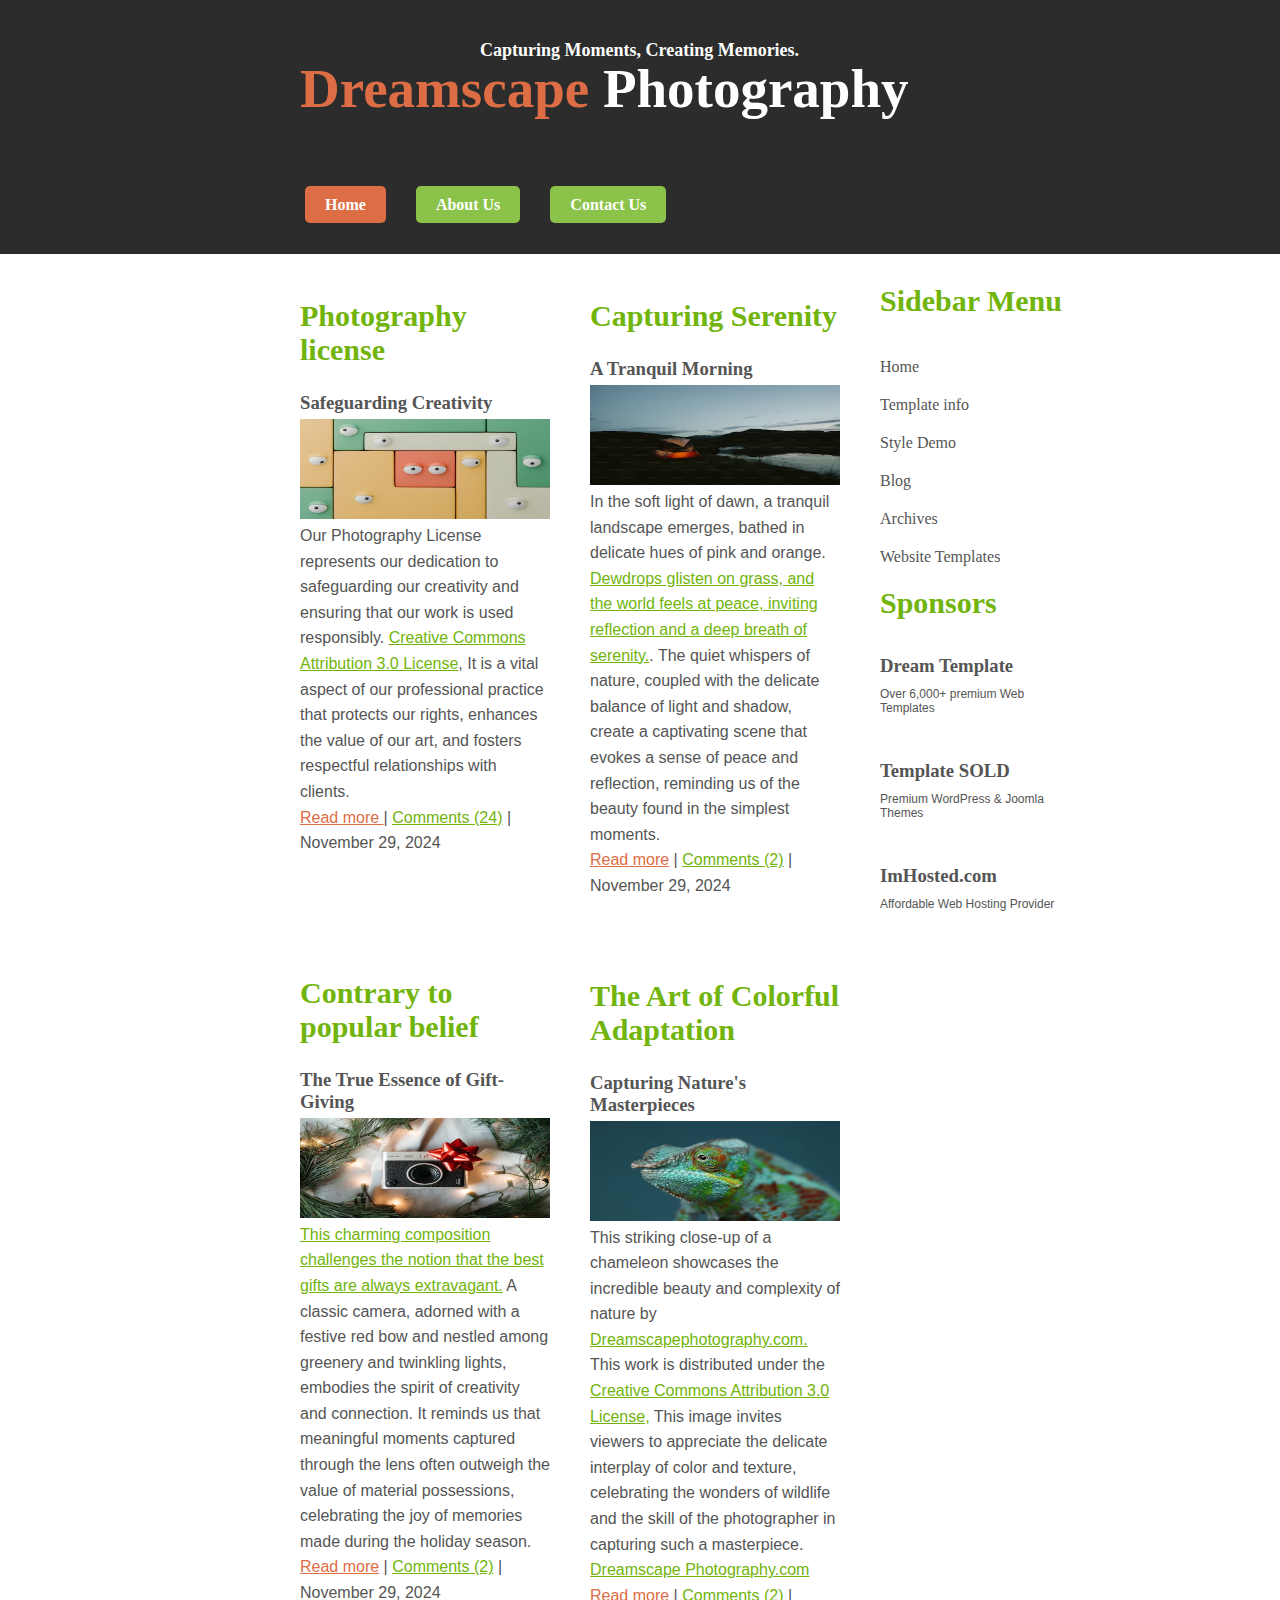
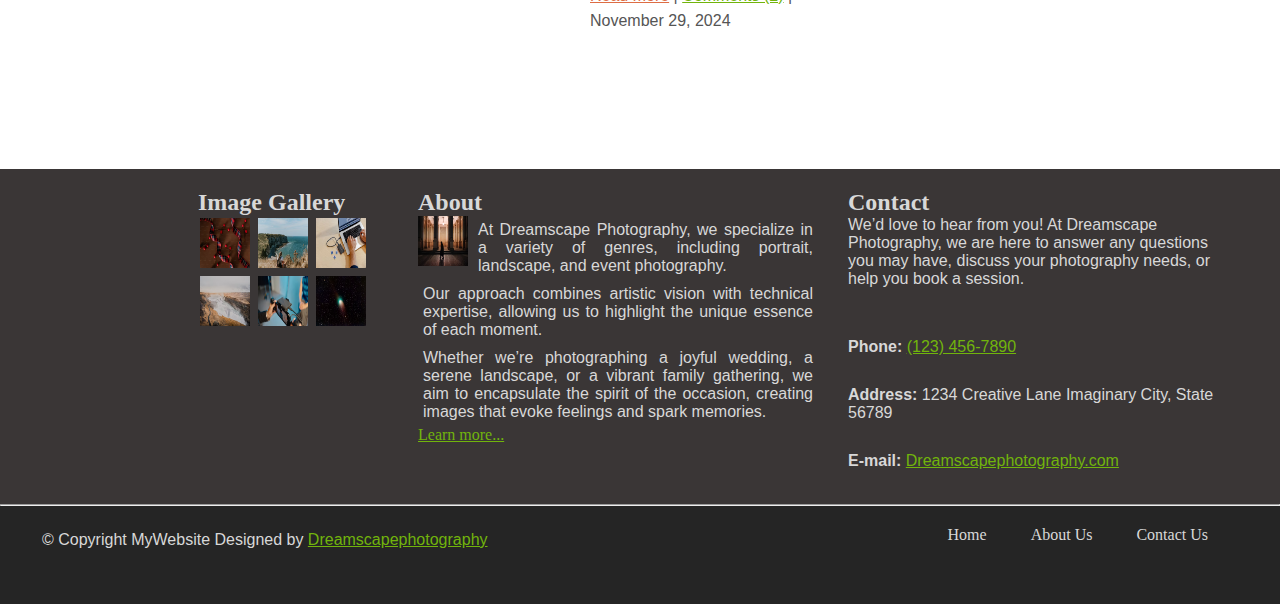
<file: index.html>
<!DOCTYPE html>
<html lang="en">
<head>
    <meta charset="UTF-8">
    <meta name="viewport" content="width=device-width, initial-scale=1.0">
    <link rel="stylesheet" href="./src/css/styles.css">
    <title>home</title>
</head>
<body>
    <header>
        <h4>Capturing Moments, Creating Memories.</h4>
        <h1> <span> Dreamscape </span> Photography</h1>
        <nav class="header-nav">
            <ul>
                <li><a id="home" href="./index.html">Home</a></li>
                <li><a href="./src/html/about.html">About Us</a></li>
                <li><a href="./src/html/contact.html">Contact Us</a></li>
            </ul>
        </nav>
    </header>
    <section>
        <div class="content">
            <div class="post1">
                <h2>Photography license</h2>
                <h3>Safeguarding Creativity</h3>
                <img src="./src/images/home_img1.jpg" alt="image here">
                <p>Our Photography License represents our dedication to safeguarding our creativity and ensuring that our work is used responsibly.
                    <a href="#">Creative Commons Attribution 3.0 License</a>, It is a vital aspect of our professional practice that protects our rights, enhances the value of our art, and fosters respectful relationships with clients.
                    <br>
                    <span><a href="#">Read more </a></span>| <a href="#">Comments (24)</a> | November 29, 2024</p>

                    <div id="post21">
                        <h2>Contrary to popular belief</h2>
                        <h3>The True Essence of Gift-Giving</h3>
                        <img src="./src/images/home_img10.jpg" alt="">
                        <p><a href="#">This charming composition challenges the notion that the best gifts are always extravagant.</a>
                            A classic camera, adorned with a festive red bow and nestled among greenery and twinkling lights, embodies the spirit of creativity and connection. It reminds us that meaningful moments captured through the lens often outweigh the value of material possessions, celebrating the joy of memories made during the holiday season.
                            <br>
                            <span><a href="#">Read more</a></span> | <a href="#">Comments (2)</a> | November 29, 2024</p>
                        </div>
            </div>
            <div class="post1">
                <h2>Capturing Serenity</h2>
                <h3>A Tranquil Morning</h3>
                <img src="./src/images/home_img2.jpg" alt="">
                <p>In the soft light of dawn, a tranquil landscape emerges, bathed in delicate hues of pink and orange. 
                    <a href="#"> Dewdrops glisten on grass, and the world feels at peace, inviting reflection and a deep breath of serenity.</a>. 
                    The quiet whispers of nature, coupled with the delicate balance of light and shadow, create a captivating scene that evokes a sense of peace and reflection, reminding us of the beauty found in the simplest moments.
                    <br>
                    <span><a href="#">Read more</a></span> | <a href="#">Comments (2)</a> | November 29, 2024</p>

                    <div id="post22">
                        <h2>The Art of Colorful Adaptation</h2>
                        <h3>Capturing Nature's Masterpieces</h3>
                        <img src="./src/images/home_img11.jpg" alt="">
                        <p>This striking close-up of a chameleon showcases the incredible beauty and complexity of nature by <a href="#">Dreamscapephotography.com.</a> This work is distributed under the <a href="#"> Creative Commons Attribution 3.0 License,</a> This image invites viewers to appreciate the delicate interplay of color and texture, celebrating the wonders of wildlife and the skill of the photographer in capturing such a masterpiece. <a href="#"> Dreamscape Photography.com</a>
                            <br>
                            <span><a href="#">Read more</a></span> | <a href="#">Comments (2)</a> | November 29, 2024</p>
                    </div>
            </div>


            
            <aside class="sidebar">
                <h2>Sidebar Menu</h2>
                <ul>
                    <li>Home</li>
                    <li>Template info</li>
                    <li>Style Demo</li>
                    <li>Blog</li>
                    <li>Archives</li>
                    <li>Website Templates</li>
                </ul>
                <h2>Sponsors</h2>
                <div>
                   <h3>Dream Template</h3>
                    <p>Over 6,000+ premium Web Templates</p>
                </div>
                <div>
                    <h3>Template SOLD</h3>
                    <p>Premium WordPress & Joomla Themes</p>
                </div>
                <div>
                   <h3>ImHosted.com</h3>
                    <p>Affordable Web Hosting Provider</p>
                </div>
            </aside>
        </div>
    </section>
    <footer> 
        <div class="footer">
            <div class="image-gallery">
                <div class="first-row">
                <h2>Image Gallery</h2>
                <img src="./src/images/home_img3.jpg" alt="">
                <img src="./src/images/home_img4.jpg" alt="">
                <img src="./src/images/home_img5.jpg" alt="">
            </div>
            <div class="second-row">
                <img src="./src/images/home_img6.jpg" alt="">
                <img src="./src/images/home_img7.jpg" alt="">
                <img src="./src/images/home_img8.jpg" alt="">
            </div>
        </div>
        
        <div class="about-section">
            <h2>About</h2>
                <img src="./src/images/home_img9.jpg" alt="About Image">
                <div class="about-text">
                    <p>At Dreamscape Photography, we specialize in a variety of genres, including portrait, landscape, and event photography.</p>
                    <p>Our approach combines artistic vision with technical expertise, allowing us to highlight the unique essence of each moment.</p>
                    <p>Whether we’re photographing a joyful wedding, a serene landscape, or a vibrant family gathering, we aim to encapsulate the spirit of the occasion, creating images that evoke feelings and spark memories.</p>
                    <a href="#">Learn more...</a>
                </div>
        </div>
        <div class="cont">
            <h2>Contact</h2>
                <p>We’d love to hear from you! At Dreamscape Photography, we are here to answer any questions you may have, discuss your photography needs, or help you book a session.</p>
                <div class="cont2">
                <p><strong>Phone:</strong> <a href="tel: (123) 456-7890"> (123) 456-7890</a></p>
                <p><strong>Address:</strong> 1234 Creative Lane
                    Imaginary City, State 56789</p>
                <p><strong>E-mail:</strong> <a href="mailto:#">Dreamscapephotography.com</a></p>
            </div>
        </div>
    </div>
    <hr>
        <div class="footer-last">
            <p>&copy; Copyright MyWebsite Designed by <a href="#">Dreamscapephotography</a></p>
            <nav class="footer-nav">
                <ul>
                    <li><a href="./index.html" >Home</a></li>
                    <li><a href="./src/html/about.html">About Us</a></li>
                    <li><a href="./src/html/contact.html">Contact Us</a></li>
                </ul>
            </nav>
        </div>
    
    </footer>
    </body>
</html>
</file>
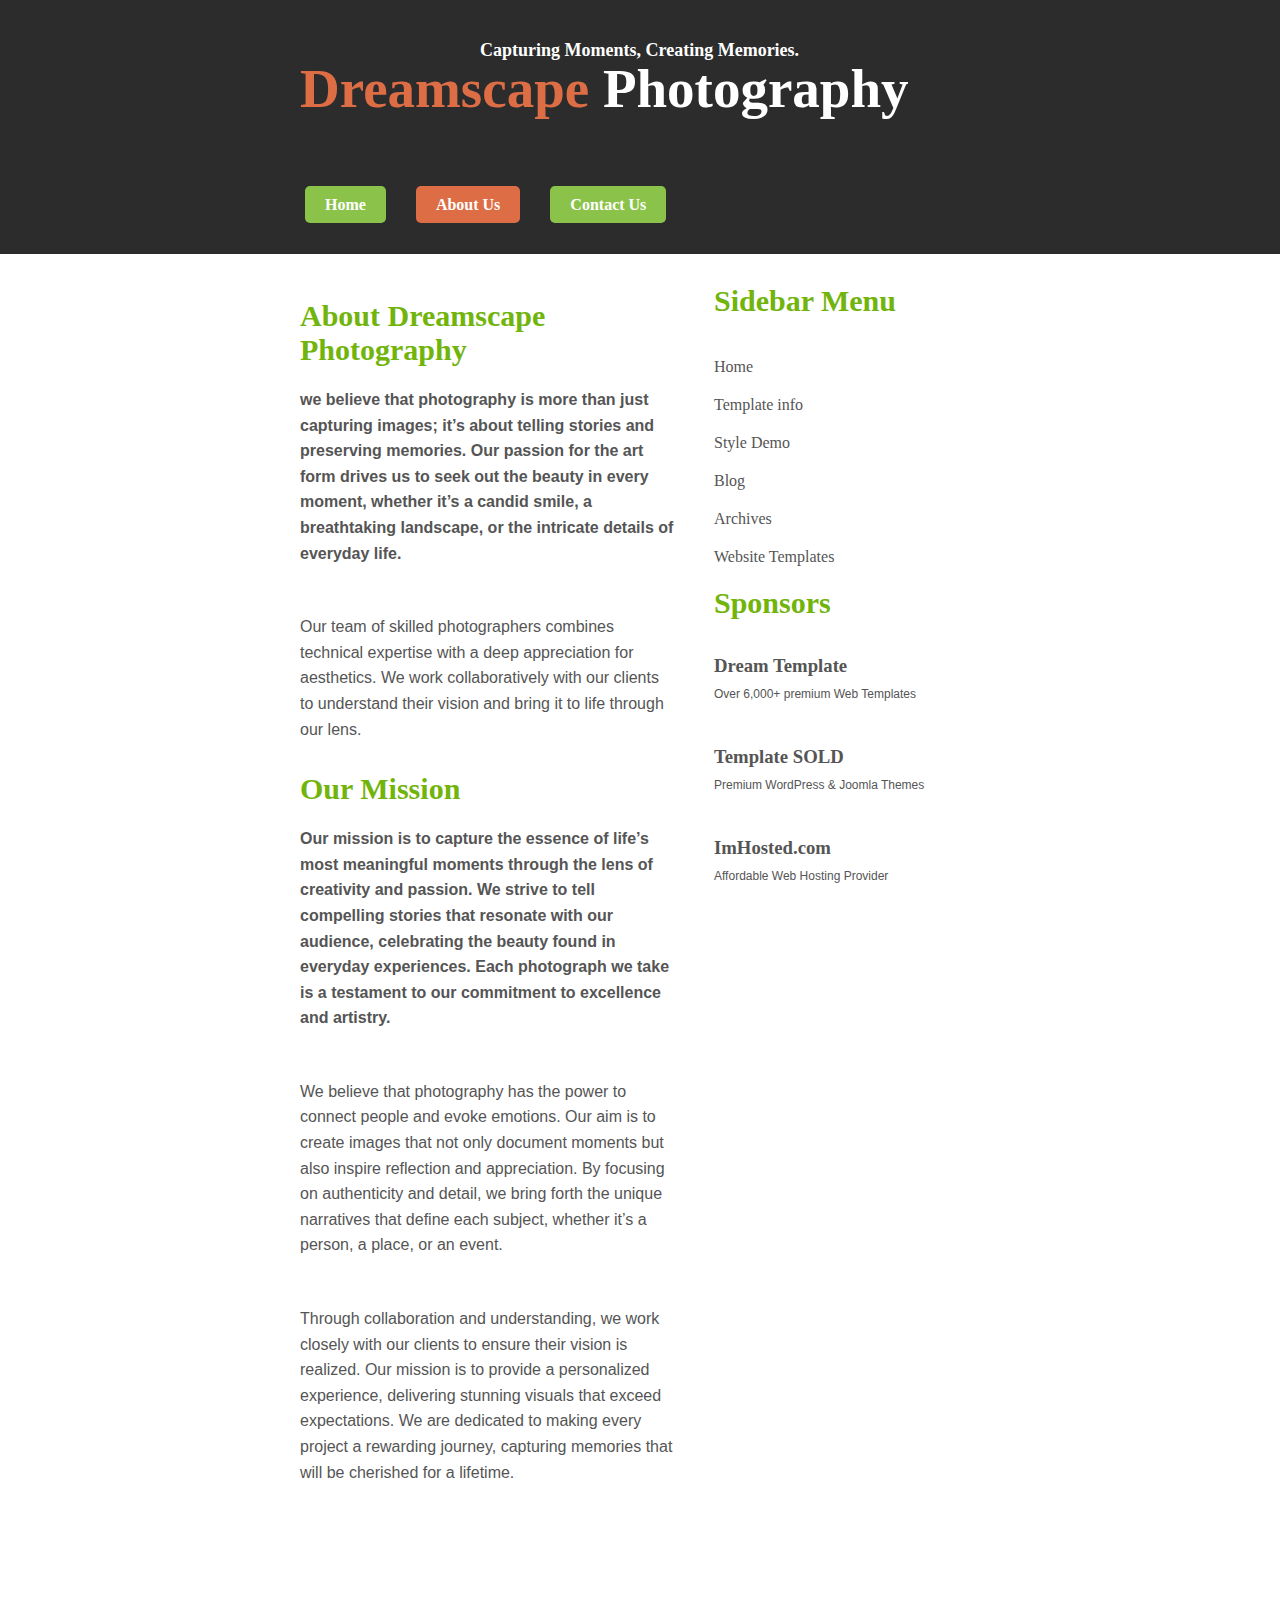
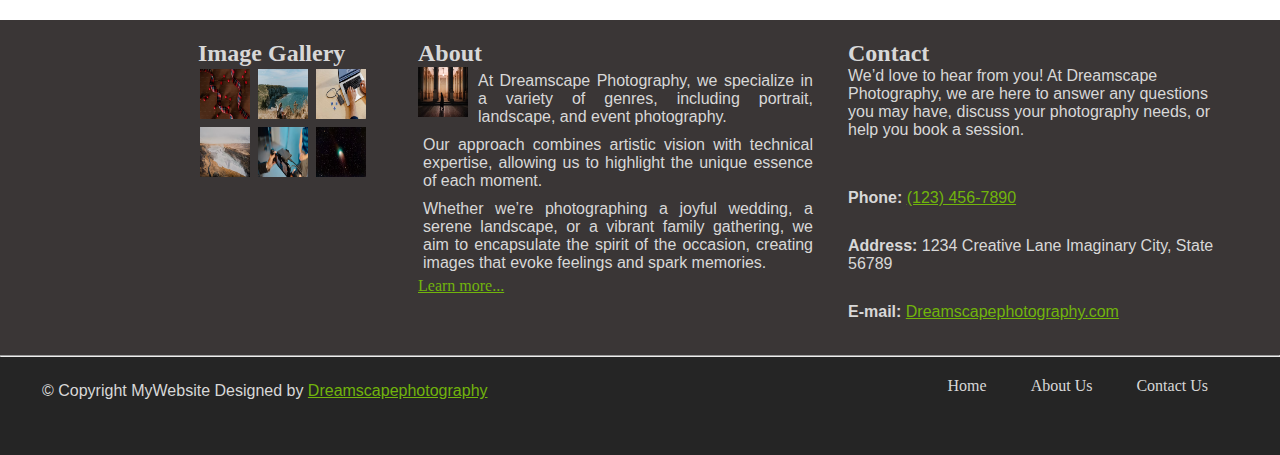
<file: src/html/about.html>
<!DOCTYPE html>
<html lang="en">
<head>
    <meta charset="UTF-8">
    <meta name="viewport" content="width=device-width, initial-scale=1.0">
    <link rel="stylesheet" href="../css/styles.css">
    <title>About</title>
</head>
<body>
    <header>
        <h4>Capturing Moments, Creating Memories.</h4>
        <h1> <span> Dreamscape </span> Photography</h1>
        <nav class="header-nav">
            <ul>
                <li><a href="./index.html">Home</a></li>
                <li><a id="about" href="../html/about.html">About Us</a></li>
                <li><a href="../html/contact.html">Contact Us</a></li>
            </ul>
        </nav>
    </header>
    <section>
        <div class="content">
            <div class="post1">
                <h2>About Dreamscape Photography</h2>
                <p><strong>we believe that photography is more than just capturing images; it’s about telling stories and preserving memories. Our passion for the art form drives us to seek out the beauty in every moment, whether it’s a candid smile, a breathtaking landscape, or the intricate details of everyday life. </strong> </p>
                <br>
                <p>Our team of skilled photographers combines technical expertise with a deep appreciation for aesthetics. We work collaboratively with our clients to understand their vision and bring it to life through our lens. </p>
                <div class="post2">
                    <h2>Our Mission</h2>
                    <p><strong>Our mission is to capture the essence of life’s most meaningful moments through the lens of creativity and passion. We strive to tell compelling stories that resonate with our audience, celebrating the beauty found in everyday experiences. Each photograph we take is a testament to our commitment to excellence and artistry.

                    </strong></p>
                    <br>
                    <p> We believe that photography has the power to connect people and evoke emotions. Our aim is to create images that not only document moments but also inspire reflection and appreciation. By focusing on authenticity and detail, we bring forth the unique narratives that define each subject, whether it’s a person, a place, or an event.</p>
                   <br>
                    <p>Through collaboration and understanding, we work closely with our clients to ensure their vision is realized. Our mission is to provide a personalized experience, delivering stunning visuals that exceed expectations. We are dedicated to making every project a rewarding journey, capturing memories that will be cherished for a lifetime.</p>
                </div>
            </div>
       
            <aside class="sidebar">
                <h2>Sidebar Menu</h2>
                <ul>
                    <li>Home</li>
                    <li>Template info</li>
                    <li>Style Demo</li>
                    <li>Blog</li>
                    <li>Archives</li>
                    <li>Website Templates</li>
                </ul>
                <h2>Sponsors</h2>
                <div>
                   <h3>Dream Template</h3>
                    <p>Over 6,000+ premium Web Templates</p>
                </div>
                <div>
                    <h3>Template SOLD</h3>
                    <p>Premium WordPress & Joomla Themes</p>
                </div>
                <div>
                   <h3>ImHosted.com</h3>
                    <p>Affordable Web Hosting Provider</p>
                </div>
            </aside>
        </div>
    </section>
    <footer> 
        <div class="footer">
            <div class="image-gallery">
                <div class="first-row">
                <h2>Image Gallery</h2>
                <img src="../images/home_img3.jpg" alt="">
                <img src="../images/home_img4.jpg" alt="">
                <img src="../images/home_img5.jpg" alt="">
            </div>
            <div class="second-row">
                <img src="../images/home_img6.jpg" alt="">
                <img src="../images/home_img7.jpg" alt="">
                <img src="../images/home_img8.jpg" alt="">
            </div>
        </div>
        
        <div class="about-section">
            <h2>About</h2>
                <img src="../images/home_img9.jpg" alt="About Image">
                <div class="about-text">
                    <p>At Dreamscape Photography, we specialize in a variety of genres, including portrait, landscape, and event photography.</p>
                    <p>Our approach combines artistic vision with technical expertise, allowing us to highlight the unique essence of each moment.</p>
                    <p>Whether we’re photographing a joyful wedding, a serene landscape, or a vibrant family gathering, we aim to encapsulate the spirit of the occasion, creating images that evoke feelings and spark memories.</p>
                    <a href="#">Learn more...</a>
                </div>
        </div>
        <div class="cont">
            <h2>Contact</h2>
                <p>We’d love to hear from you! At Dreamscape Photography, we are here to answer any questions you may have, discuss your photography needs, or help you book a session.</p>
                <div class="cont2">
                <p><strong>Phone:</strong> <a href="tel: (123) 456-7890"> (123) 456-7890</a></p>
                <p><strong>Address:</strong> 1234 Creative Lane
                    Imaginary City, State 56789</p>
                <p><strong>E-mail:</strong> <a href="mailto:#">Dreamscapephotography.com</a></p>
            </div>
        </div>
    </div>
    <hr>
        <div class="footer-last">
            <p>&copy; Copyright MyWebsite Designed by <a href="#">Dreamscapephotography</a></p>
            <nav class="footer-nav">
                <ul>
                    <li><a href="/index.html" >Home</a></li>
                    <li><a href="../html/about.html">About Us</a></li>
                    <li><a href="../html/contact.html">Contact Us</a></li>
                </ul>
            </nav>
        </div>
    
    </footer>
    </body>
</html>
</body>
</html>
</file>
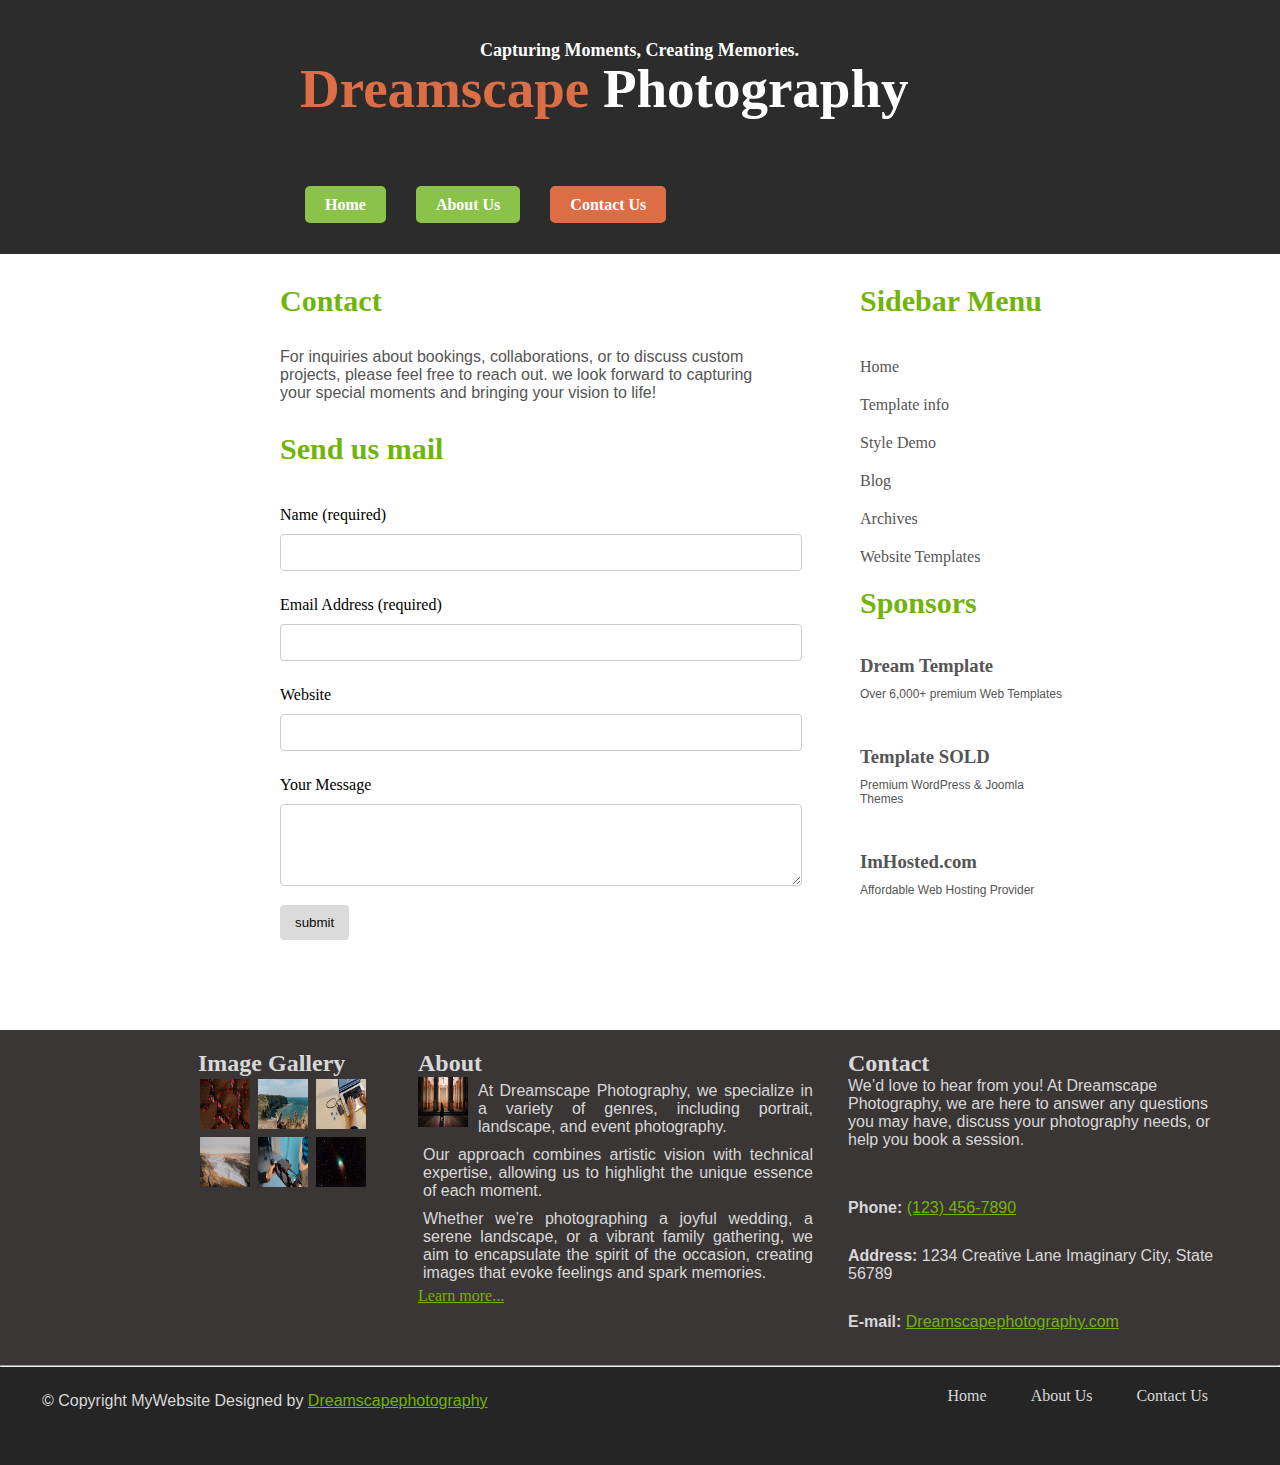
<file: src/html/contact.html>
<!DOCTYPE html>
<html lang="en">
<head>
    <meta charset="UTF-8">
    <meta name="viewport" content="width=device-width, initial-scale=1.0">
    <link rel="stylesheet" href="../css/styles.css">
    <title>contact</title>
</head>
<body>
    <header>
        <h4>Capturing Moments, Creating Memories.</h4>
        <h1> <span> Dreamscape </span> Photography</h1>
        <nav class="header-nav">
            <ul>
                <li><a href="./index.html">Home</a></li>
                <li><a href="../html/about.html">About Us</a></li>
                <li><a id="contact" href="../html/contact.html">Contact Us</a></li>
            </ul>
        </nav>
    </header>
    <section>
        <div class="content">
            <div class="container">
                <h2>Contact</h2>
                <p>For inquiries about bookings, collaborations, or to discuss custom projects, please feel free to reach out. we look forward to capturing your special moments and bringing your vision to life!</p>
                
                <h2>Send us mail</h2>
                <form>
                    <label for="name">Name (required)</label>
                    <input type="text" id="name" name="name" required>
            
                    <label for="email">Email Address (required)</label>
                    <input type="email" id="email" name="email" required>
            
                    <label for="website">Website</label>
                    <input type="text" id="website" name="website">
            
                    <label for="message">Your Message</label>
                    <textarea id="message" name="message" rows="4" required></textarea>
            
                    <input type="submit" value="submit">
                </form>
            </div>
            
            <aside class="sidebar">
                <h2>Sidebar Menu</h2>
                <ul>
                    <li>Home</li>
                    <li>Template info</li>
                    <li>Style Demo</li>
                    <li>Blog</li>
                    <li>Archives</li>
                    <li>Website Templates</li>
                </ul>
                <h2>Sponsors</h2>
                <div>
                   <h3>Dream Template</h3>
                    <p>Over 6,000+ premium Web Templates</p>
                </div>
                <div>
                    <h3>Template SOLD</h3>
                    <p>Premium WordPress & Joomla Themes</p>
                </div>
                <div>
                   <h3>ImHosted.com</h3>
                    <p>Affordable Web Hosting Provider</p>
                </div>
            </aside>
        </div>
    </section>
    <footer> 
        <div class="footer">
            <div class="image-gallery">
                <div class="first-row">
                <h2>Image Gallery</h2>
                <img src="../images/home_img3.jpg" alt="">
                <img src="../images/home_img4.jpg" alt="">
                <img src="../images/home_img5.jpg" alt="">
            </div>
            <div class="second-row">
                <img src="../images/home_img6.jpg" alt="">
                <img src="../images/home_img7.jpg" alt="">
                <img src="../images/home_img8.jpg" alt="">
            </div>
        </div>
        
        <div class="about-section">
            <h2>About</h2>
                <img src="../images/home_img9.jpg" alt="About Image">
                <div class="about-text">
                    <p>At Dreamscape Photography, we specialize in a variety of genres, including portrait, landscape, and event photography.</p>
                    <p>Our approach combines artistic vision with technical expertise, allowing us to highlight the unique essence of each moment.</p>
                    <p>Whether we’re photographing a joyful wedding, a serene landscape, or a vibrant family gathering, we aim to encapsulate the spirit of the occasion, creating images that evoke feelings and spark memories.</p>
                    <a href="#">Learn more...</a>
                </div>
        </div>
        <div class="cont">
            <h2>Contact</h2>
                <p>We’d love to hear from you! At Dreamscape Photography, we are here to answer any questions you may have, discuss your photography needs, or help you book a session.</p>
                <div class="cont2">
                <p><strong>Phone:</strong> <a href="tel: (123) 456-7890"> (123) 456-7890</a></p>
                <p><strong>Address:</strong> 1234 Creative Lane
                    Imaginary City, State 56789</p>
                <p><strong>E-mail:</strong> <a href="mailto:#">Dreamscapephotography.com</a></p>
            </div>
        </div>
    </div>
    <hr>
        <div class="footer-last">
            <p>&copy; Copyright MyWebsite Designed by <a href="#">Dreamscapephotography</a></p>
            <nav class="footer-nav">
                <ul>
                    <li><a href="/index.html" >Home</a></li>
                    <li><a href="../html/about.html">About Us</a></li>
                    <li><a href="../html/contact.html">Contact Us</a></li>
                </ul>
            </nav>
        </div>
    
    </footer>
    </body>
</html>
</body>
</html>
</file>
<file: src/css/styles.css>
* {
    padding: 0;
    margin: 0;
}
body p {
    font-size: 16px;
    font-family: Arial, Helvetica, sans-serif;
    color: #555;
}


header {
    padding: 40px 20px;
    background-color: rgb(44, 44, 44);
    color: #fff;
}

h4 {
    font-size: 18px;
    margin-left: 460px;
    
}

h1 {
    margin-left: 280px;
    font-size: 55px;
    font-weight: bold;
    line-height: 1;
}
h1 span{
    color: rgb(221, 109, 69) ;
}

.header-nav {
    margin-top: 80px;
    margin-left: 270px;
}

.header-nav ul {
    list-style: none;
    padding: 0;
    display: inline-flex;
}

.header-nav li {
    margin: 0 15px;
}

.header-nav a {
    text-decoration: none;
    color: white;
    padding: 10px 20px;
    background-color: #8BC34A;
    border-radius: 5px;
    transition: background-color 0.3s;
    font-weight: bold;
}

.header-nav a:hover {
    background-color:  rgb(221, 109, 69);
}
#home{
    background-color:rgb(221, 109, 69);
}
#about{
    background-color:rgb(221, 109, 69);
}
#contact{
    background-color:rgb(221, 109, 69);
}
/* css for main content */
section {
    /* max-width: 1200px; */
    margin: 20px 80px; 
}

.content {
    display: flex; 
    padding: 10px 200px;
}

.post1 {
    flex: 1; 
    background-color: #fff; 
    padding: 15px 20px;
}

.post1 h2 {
    color: rgb(113, 180, 12); 
}

.post1 h3 {
    color: #555; 
    margin: 5px 0; 
}

.post1 img {
    width: 250px; 
    height: 100px; 
    border: #555; 

}

.post1 p {
    line-height: 1.6; 
}
#post21{
    margin-top: 90px;
}
#post22{
    margin-top: 50px;
}
span a{
    color: rgb(221, 109, 69) ;

}
/* css for sidebar */

.sidebar {
    width: 350px;
    margin-left: 20px;
}

.sidebar h2 {
    color: rgb(113, 180, 12); 
}

.sidebar ul {
    list-style-type: none; 
}

.sidebar ul li {
    margin: 20px 0; 
    color: #555;
}

.sidebar div {
    margin-top: 15px; 
}

.sidebar h3 {
    color: #555;
}

.sidebar p {
    margin: 10px 0; 
    font-size: 12px;
}

a {
    color:  rgb(113, 180, 12);
}

/* css for footer */
.footer {
    background-color:rgb(58, 54, 54);
    color: rgb(216, 216, 216);
   margin-top: 80px;
   display: flex;
   justify-content: center;
}
.footer p {
    color: rgb(216, 216, 216);
}

.image-gallery{
    margin: 20px;
    margin-left: 150px;
}
.image-gallery img {
    width: 50px;
    height: 50px;
   padding: 2px;
}
.first-row ,.second-row{
    margin-left: 0px;
}
.about-section {
    width: 400px;
    margin: 20px 30px 60px 30px ;
}



.about-section img {
    width: 50px;
    height: 50px;
    float: left;
    margin-right: 10px;
    margin-bottom: 5px;
}

.about-text p {
    text-align: justify;
    padding: 5px;
}
.cont{
    width: 30%;
    margin-top: 20px;
}
.cont .cont2 {
    margin-top: 20px;
}

.footer-last {
    display: flex;
    justify-content: center;
   background-color: rgb(37, 37, 37);
    padding: 20px;
}

.footer-last p {
    margin: 5px 0;
    color: rgb(216, 216, 216);
}

.footer-nav {
    text-align: center;
}

.footer-nav ul {
    list-style: none;
    margin-left: 450px;
}

.footer-nav li {
    display: inline;
    margin: 0 10px;
}

.footer-nav ul li a {
    text-decoration: none;
    color: rgb(216, 216, 216);
    margin-right: 20px;
}

.footer-nav a:hover {
    color: #8BC34A;
}

/* css for about page */
.content{
    width: 70%;
}
.content h2{
    padding-bottom: 20px;
    font-size: 30px;
}
/* css for the contact page*/

.container {
    max-width: 500px;
    margin: auto;
    background: white;
    padding-right: 60px;

}

.container h2{
    color:rgb(113, 180, 12);
    padding-bottom: 30px ;
}
p {
    font-size: 14px;
    color: #555;
    padding-bottom: 30px;
}
label {
    display: block;
    margin: 10px 0 5px;
}
input[type="text"],
input[type="email"],
textarea {
    width: 100%;
    padding: 10px;
    margin: 5px 0 15px;
    border: 1px solid #ccc;
    border-radius: 4px;
}
input[type="submit"] {
    background-color: #dbdbdb;
    color: rgb(12, 12, 12);
    padding: 10px 15px;
    border: none;
    border-radius: 4px;
    cursor: pointer;
}
input[type="submit"]:hover {
    background-color:rgb(113, 180, 12);
}
</file>
